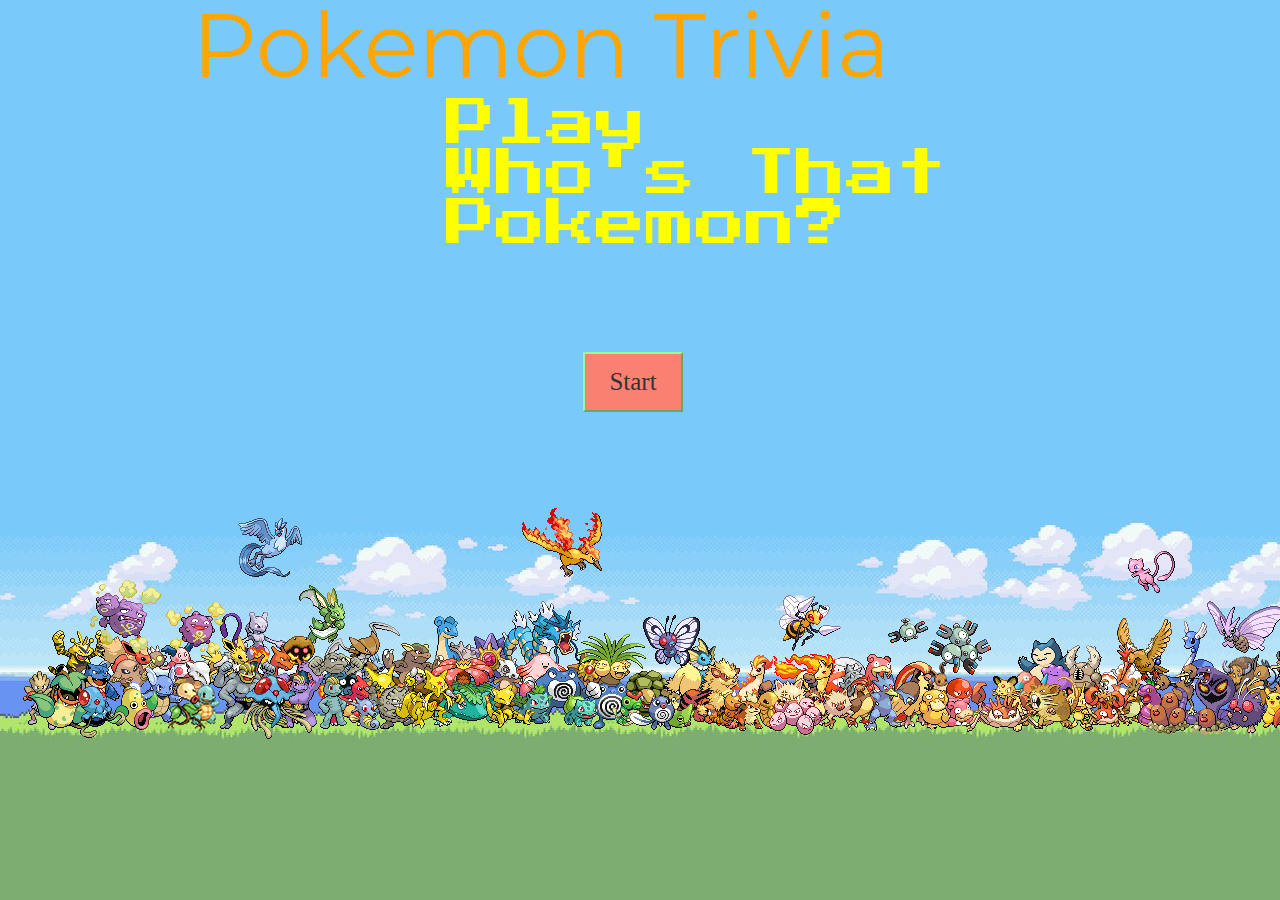
<file: index.html>
<!DOCTYPE html>
<html>
<head>
	<title>Pokemon</title>
	<link rel="stylesheet" type="text/css" href="assets/css/style.css">
	<link href="https://fonts.googleapis.com/css?family=Montserrat|Press+Start+2P" rel="stylesheet">
	<link rel="stylesheet" href="https://maxcdn.bootstrapcdn.com/bootstrap/3.3.7/css/bootstrap.min.css">
	<link rel="stylesheet" type="text/css" href="assets/css/reset.css"> 
	
</head>
<body>
<div id="title" class="navbar-header"><h1>Pokemon Trivia</h1></div>
<div class="container">
	<div clss="first">
	<div id="name">
	<h3>Play </h3>
	<h2>Who's That</h2>
	<h1>Pokemon?</h1>
	</div>
	<button id="btn">Start</button>
	</div>
	<div id= "time"></div>
	<div id="question"></div>
	<div id="options"></div>
	<div id="result"></div>
	<div id="rightans"></div>
	<div id="Pokemonimg"></div>
	<div id="endscore"></div>
	<div id="correctAnswer"></div>
	<div id="incorrectAnswer"></div>
	<div id="unanswered"></div>
	<div id="PlayAgain"></div> 

	<script src="https://code.jquery.com/jquery-3.1.0.min.js" integrity="sha256-cCueBR6CsyA4/9szpPfrX3s49M9vUU5BgtiJj06wt/s=" crossorigin="anonymous"></script>
	<script type = "text/javascript" src="assets/javascript/app.js"></script>
</div>
</body>
</html>
</file>
<file: assets/css/style.css>
body{
	background-image: url("../images/pokemon.jpg");
}
#title{
	font-family: 'Montserrat', sans-serif;
	font-size: 90px;
	margin-left: 15%;
	display: inline-block;
	color: orange;
	width: 100%;
	height: 100%;
}
#name{
	font-family: 'Press Start 2P', cursive;
	color: yellow;
	font-size: 50px;
	margin: 8.7% 0 0 33%;
}
#btn{
	margin: 9% 0 0 45%;
	width: 100px;
	height: 60px;
	font-size: 25px;
	background-color: salmon;
    border-color: palegreen;
}
#question{
	font-family: 'Montserrat', sans-serif;
	margin: 10% 0 0 10%;
	font-size: 30px;
}
#options{
	font-family: 'Montserrat', sans-serif;
	margin: 2% 0 0 30%;
}
.choice:Hover{
	background-color: hotpink;
	width: 30%;
}
#time{
	font-size: 30px;
}
#result, #rightans{
	font-size: 30px;
}
#endscore{
  position: absolute;
  top: 10%;
  /*left: 30%;*/
  width: 300px;
  height: 245px;
  font-size: 20px;
} 
#correctAnswer{
  position: absolute;
  top: 20%;
  /*left: 30%;*/
  width: 300px;
  height: 200px;
  font-size: 20px;
}
#incorrectAnswer{
  position: absolute;
  top: 30%;
  /*left: 30%;*/
  width: 300px;
  height: 200px;
  font-size: 20px;
}
#unanswered{
  position: absolute;
  top: 40%;
  /*left: 30%;*/
  width: 300px;
  height: 200px;
  font-size: 20px;
}
#PlayAgain{
	position: absolute;
  top: 50%;
  /*left: 30%;*/
  width: 300px;
  height: 100px;
  font-size: 20px;
}
</file>
